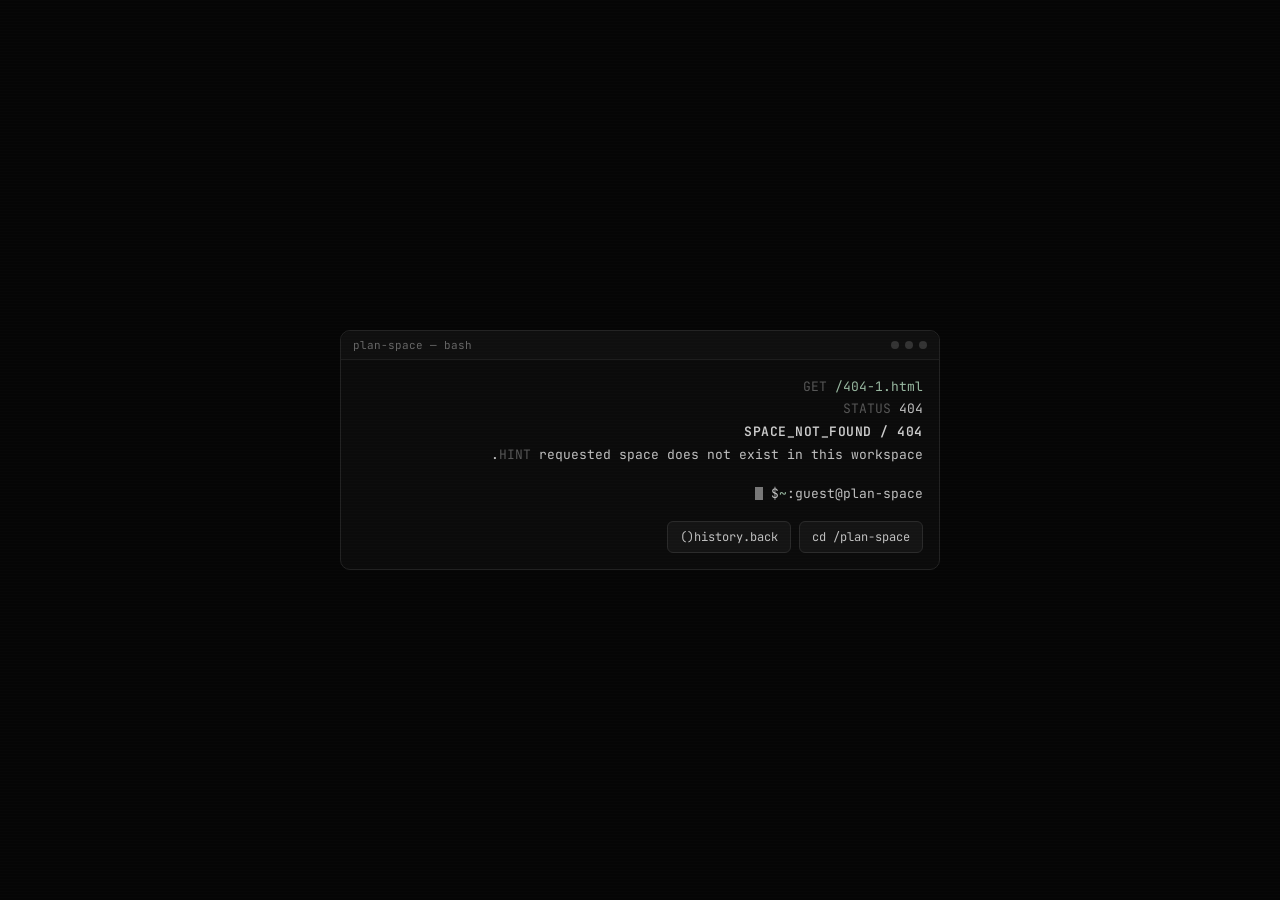
<file: 404-1.html>
<!DOCTYPE html>
<html lang="fa" dir="rtl">
<head>
  <meta charset="UTF-8" />
  <meta name="viewport" content="width=device-width, initial-scale=1.0" />
  <meta name="theme-color" content="#050505" />
  <title>404 / SPACE_NOT_FOUND</title>
  <link rel="preconnect" href="https://fonts.googleapis.com" />
  <link rel="preconnect" href="https://fonts.gstatic.com" crossorigin />
  <link href="https://fonts.googleapis.com/css2?family=JetBrains+Mono:wght@400;500;600&display=swap" rel="stylesheet" />
  <link rel="stylesheet" href="style.css" />
</head>
<body class="page-404">
  <div class="term-wrap">
    <div class="term-window" role="main">
      <div class="term-bar">
        <span class="term-dot"></span>
        <span class="term-dot"></span>
        <span class="term-dot"></span>
        <span class="term-title">plan-space — bash</span>
      </div>
      <div class="term-body">
        <p><span class="term-dim">GET</span> <span class="term-path" id="term-path">/unknown</span></p>
        <p><span class="term-dim">STATUS</span> 404</p>
        <p class="term-err">404 / SPACE_NOT_FOUND</p>
        <p><span class="term-dim">HINT</span> requested space does not exist in this workspace.</p>
        <p class="term-prompt">guest@plan-space:<span class="term-path">~</span>$ <span class="term-cursor" aria-hidden="true"></span></p>
        <div class="term-actions">
          <button type="button" class="term-cmd" id="go-home">cd /plan-space</button>
          <button type="button" class="term-cmd" id="go-back">history.back()</button>
        </div>
      </div>
    </div>
  </div>
  <script src="script.js"></script>
</body>
</html>
</file>
<file: style.css>
/* ═══════════════════════════════════════
   Plan Space v3 — styles
   ═══════════════════════════════════════ */

/* ── Tokens ──────────────────────────── */
:root {
  --bg:         #0a0a0a;
  --bg-elev:    #121212;
  --bg-elev-2:  #1c1c1c;
  --surface:    #161616;
  --border:     #2a2a2a;
  --border-s:   #222;
  --text:       #f0f0f0;
  --text-m:     #999;
  --text-f:     #555;
  --accent:     #e0e0e0;
  --danger:     #c97070;

  --hh: 52px;
  --mb: 58px;
  --r:  12px;
  --rs: 8px;
  --focus: 0 0 0 2px #0a0a0a, 0 0 0 4px #bbb;

  --z-conn:   1;
  --z-box:    2;
  --z-ui:     40;
  --z-mob:    45;
  --z-modal:  60;
  --z-toast:  80;

  --font: "Inter", system-ui, sans-serif;
  --mono: "JetBrains Mono", ui-monospace, monospace;
}
[data-theme="light"] {
  --bg:        #f2f2f2;
  --bg-elev:   #ffffff;
  --bg-elev-2: #ebebeb;
  --surface:   #ffffff;
  --border:    #d4d4d4;
  --border-s:  #e8e8e8;
  --text:      #111;
  --text-m:    #666;
  --text-f:    #aaa;
  --focus:     0 0 0 2px #fff, 0 0 0 4px #555;
}

/* ── Reset ───────────────────────────── */
*, *::before, *::after { box-sizing: border-box; margin: 0; padding: 0; }
html { background: var(--bg); height: 100%; }
body {
  font-family: var(--font);
  background: var(--bg);
  color: var(--text);
  height: 100%;
  overflow: hidden;
  -webkit-font-smoothing: antialiased;
  -webkit-text-size-adjust: 100%;
}
button, input, textarea, select { font-family: inherit; color: inherit; font-size: inherit; }
button { cursor: pointer; border: none; background: none; }
a { color: inherit; }
img { display: block; max-width: 100%; }

/* ── Skip link ───────────────────────── */
.skip-link { position: absolute; left: -999px; top: 4px; }
.skip-link:focus { left: 8px; z-index: 200; background: var(--surface); padding: 6px 12px; border-radius: 6px; }

/* ── App shell ───────────────────────── */
.app-shell {
  display: flex;
  flex-direction: column;
  height: 100dvh;
  height: 100vh; /* fallback */
  overflow: hidden;
}

/* ── Header ──────────────────────────── */
.app-header {
  flex-shrink: 0;
  height: var(--hh);
  display: flex;
  align-items: center;
  justify-content: space-between;
  gap: 10px;
  padding: 0 12px;
  background: var(--bg-elev);
  border-bottom: 1px solid var(--border);
  z-index: var(--z-ui);
}
.header-left  { display: flex; align-items: center; gap: 6px; min-width: 0; flex: 1; overflow: hidden; }
.header-right { display: flex; align-items: center; gap: 4px; flex-shrink: 0; }

.brand { display: flex; align-items: center; gap: 8px; flex-shrink: 0; text-decoration: none; }
.brand-logo { width: 28px; height: 28px; object-fit: contain; border-radius: 6px; }
.brand-name { font-weight: 700; font-size: 14px; letter-spacing: -.02em; color: var(--text); white-space: nowrap; }

.space-tabs {
  display: flex; align-items: center; gap: 3px;
  overflow-x: auto; scrollbar-width: none; min-width: 0;
}
.space-tabs::-webkit-scrollbar { display: none; }
.space-tab {
  border: 1px solid transparent;
  background: transparent;
  color: var(--text-m);
  padding: 5px 11px;
  border-radius: 99px;
  font-size: 12px;
  white-space: nowrap;
  flex-shrink: 0;
  transition: background .12s, color .12s;
}
.space-tab.is-active { background: var(--bg-elev-2); color: var(--text); border-color: var(--border); }
.space-tab:hover:not(.is-active) { background: var(--bg-elev-2); color: var(--text); }

/* ── Icon button ─────────────────────── */
.icon-btn {
  width: 32px; height: 32px;
  border-radius: var(--rs);
  border: 1px solid transparent;
  background: transparent;
  color: var(--text-m);
  display: inline-flex; align-items: center; justify-content: center;
  flex-shrink: 0;
  transition: background .12s, color .12s;
  -webkit-tap-highlight-color: transparent;
}
.icon-btn:hover { background: var(--bg-elev-2); color: var(--text); }
.icon-btn:active { opacity: .7; }
.icon-btn:focus-visible { outline: none; box-shadow: var(--focus); }

/* ── Search ──────────────────────────── */
.search-wrap {
  display: flex; align-items: center; gap: 6px;
  background: var(--bg); border: 1px solid var(--border);
  border-radius: var(--rs); padding: 0 8px;
}
.search-wrap i { color: var(--text-f); font-size: 11px; }
#search-input {
  border: 0; background: transparent; outline: none;
  width: 140px; height: 30px; font-size: 12px;
}

/* ── Workspace ───────────────────────── */
.workspace {
  flex: 1;
  min-height: 0;
  position: relative;
  overflow: hidden;
}
.canvas-scroll {
  width: 100%; height: 100%;
  overflow: auto;
  overscroll-behavior: contain;
  -webkit-overflow-scrolling: touch;
}
.canvas {
  position: relative;
  width: 4800px; height: 3200px;
}
.canvas-dots {
  position: absolute; inset: 0; pointer-events: none;
  background-image: url("data:image/svg+xml,%3Csvg xmlns='http://www.w3.org/2000/svg' width='24' height='24'%3E%3Ccircle cx='1.5' cy='1.5' r='1' fill='%23303030'/%3E%3C/svg%3E");
}
[data-theme="light"] .canvas-dots {
  background-image: url("data:image/svg+xml,%3Csvg xmlns='http://www.w3.org/2000/svg' width='24' height='24'%3E%3Ccircle cx='1.5' cy='1.5' r='1' fill='%23c8c8c8'/%3E%3C/svg%3E");
}
.connections {
  position: absolute; inset: 0;
  width: 100%; height: 100%;
  z-index: var(--z-conn);
  pointer-events: none; overflow: visible;
}
.boxes-layer { position: absolute; inset: 0; z-index: var(--z-box); }

/* ── Empty state ─────────────────────── */
.empty-state {
  position: absolute; inset: 0;
  display: flex; align-items: center; justify-content: center;
  pointer-events: none;
}
.empty-state[hidden] { display: none; }
.empty-inner {
  pointer-events: auto;
  text-align: center; color: var(--text-m);
  padding: 28px 32px;
  border: 1px dashed var(--border); border-radius: 16px;
  background: color-mix(in srgb, var(--bg-elev) 85%, transparent);
  max-width: 280px;
}
.empty-inner i { font-size: 24px; margin-bottom: 12px; display: block; opacity: .5; }
.empty-inner h2 { font-size: 15px; color: var(--text); margin-bottom: 6px; font-weight: 600; }
.empty-inner p  { font-size: 12px; margin-bottom: 16px; line-height: 1.5; }

/* ── Box ─────────────────────────────── */
.ps-box {
  position: absolute;
  background: var(--surface);
  border: 1px solid var(--border);
  border-radius: var(--r);
  display: flex; flex-direction: column;
  min-width: 220px; min-height: 140px;
  overflow: hidden;
  box-shadow: 0 2px 8px rgba(0,0,0,.25);
  transition: box-shadow .15s;
  touch-action: none;
}
.ps-box.is-highlight { outline: 2px solid #bbb; outline-offset: 1px; }
.ps-box.is-dragging  { box-shadow: 0 8px 28px rgba(0,0,0,.5); opacity: .95; }

.box-head {
  display: flex; align-items: center; gap: 6px;
  padding: 7px 8px;
  border-bottom: 1px solid var(--border-s);
  background: var(--bg-elev-2);
  cursor: grab; touch-action: none; user-select: none;
  flex-shrink: 0;
}
.box-head:active { cursor: grabbing; }

.box-type {
  font-size: 9px; letter-spacing: .08em; text-transform: uppercase;
  color: var(--text-f); font-family: var(--mono); flex-shrink: 0;
}
.box-title {
  flex: 1; min-width: 0;
  border: 0; background: transparent; outline: none;
  font-size: 12px; font-weight: 600;
}
.box-actions { display: flex; gap: 1px; flex-shrink: 0; }
.box-actions .icon-btn { width: 24px; height: 24px; font-size: 10px; }

.box-body {
  flex: 1; overflow: auto; padding: 10px;
  min-height: 0; font-size: 13px; line-height: 1.5;
}

/* resize — bottom-left (RTL logical corner) */
.resize-handle {
  position: absolute; left: 0; bottom: 0;
  width: 20px; height: 20px;
  cursor: nesw-resize; touch-action: none;
  display: flex; align-items: flex-end; justify-content: flex-start;
  padding: 3px;
}
.resize-handle::after {
  content: "";
  width: 8px; height: 8px;
  border-left: 2px solid var(--text-f);
  border-bottom: 2px solid var(--text-f);
}

/* ── Rich text ───────────────────────── */
.rt-toolbar {
  display: flex; gap: 1px; flex-wrap: wrap;
  padding: 5px 8px 0; background: var(--bg-elev-2);
  border-bottom: 1px solid var(--border-s);
}
.rt-toolbar button {
  width: 24px; height: 24px; border-radius: 5px;
  background: transparent; color: var(--text-m); font-size: 10px;
  display: inline-flex; align-items: center; justify-content: center;
}
.rt-toolbar button:hover { background: var(--bg); color: var(--text); }
.rt-editor {
  min-height: 60px; outline: none; font-size: 13px; line-height: 1.55;
  word-break: break-word;
}
.rt-editor:empty::before { content: attr(data-placeholder); color: var(--text-f); pointer-events: none; }
.rt-editor h2 { font-size: 15px; margin: .3em 0; }
.rt-editor h3 { font-size: 13px; margin: .25em 0; }
.rt-editor blockquote { padding: 0 10px; border-right: 2px solid var(--border); color: var(--text-m); margin: .3em 0; }
.rt-editor a { text-decoration: underline; }

/* ── Tasks ───────────────────────────── */
.task-row { display: flex; align-items: center; gap: 7px; padding: 3px 0; }
.task-row input[type="checkbox"] { accent-color: #888; flex-shrink: 0; width: 14px; height: 14px; }
.task-row.is-done .task-text { text-decoration: line-through; color: var(--text-f); }
.task-text { flex: 1; border: 0; background: transparent; outline: none; font-size: 12px; min-width: 0; }
.progress-wrap { margin-bottom: 8px; }
.progress-meta { display: flex; justify-content: space-between; font-size: 10px; color: var(--text-m); margin-bottom: 4px; }
.progress-bar { height: 3px; background: var(--border); border-radius: 99px; overflow: hidden; }
.progress-bar > span { display: block; height: 100%; background: #aaa; transition: width .3s; }

/* ── Link ────────────────────────────── */
.link-card { display: flex; flex-direction: column; gap: 8px; }
.link-url { font-family: var(--mono); font-size: 11px; color: var(--text-m); word-break: break-all; text-decoration: none; }
.link-url:hover { text-decoration: underline; }

/* ── Image box ───────────────────────── */
.img-box-wrap {
  width: 100%; height: 100%;
  display: flex; align-items: center; justify-content: center;
  overflow: hidden;
}
.img-box-wrap img {
  width: 100%; height: 100%;
  object-fit: contain;
}
.img-placeholder {
  display: flex; flex-direction: column; align-items: center; justify-content: center;
  gap: 8px; color: var(--text-f); font-size: 12px; width: 100%; padding: 16px;
  text-align: center;
}
.img-placeholder i { font-size: 22px; }

/* ── Iframe box ──────────────────────── */
.iframe-wrap { width: 100%; height: 100%; display: flex; flex-direction: column; }
.iframe-wrap iframe { flex: 1; border: none; width: 100%; min-height: 0; }
.iframe-placeholder {
  display: flex; flex-direction: column; align-items: center; justify-content: center;
  gap: 8px; color: var(--text-f); font-size: 12px; height: 100%; padding: 16px;
  text-align: center;
}
.iframe-placeholder i { font-size: 22px; }

/* ── Timer box ───────────────────────── */
.timer-wrap {
  display: flex; flex-direction: column; align-items: center;
  justify-content: center; gap: 10px; height: 100%; padding: 8px;
}
.timer-clock {
  font-family: var(--mono);
  font-size: clamp(20px, 4vw, 32px);
  font-weight: 600;
  letter-spacing: .05em;
  color: var(--text);
}
.timer-label { font-size: 10px; color: var(--text-f); letter-spacing: .06em; text-transform: uppercase; }
.timer-btns { display: flex; gap: 6px; }
.timer-btns button {
  padding: 5px 12px; border-radius: 6px; font-size: 11px;
  border: 1px solid var(--border); background: var(--bg-elev-2); color: var(--text-m);
}
.timer-btns button:hover { color: var(--text); border-color: #666; }
.timer-btns button.is-active { background: var(--text); color: var(--bg); border-color: transparent; }
.timer-modes { display: flex; gap: 4px; margin-bottom: 2px; }
.timer-modes button {
  padding: 3px 9px; border-radius: 99px; font-size: 10px;
  border: 1px solid var(--border); background: transparent; color: var(--text-f);
}
.timer-modes button.is-on { background: var(--bg-elev-2); color: var(--text); border-color: var(--border); }
.timer-progress { width: 100%; max-width: 180px; }
.timer-progress-bar { height: 3px; background: var(--border); border-radius: 99px; overflow: hidden; }
.timer-progress-fill { height: 100%; background: #aaa; border-radius: 99px; transition: width .5s linear; }

/* ── Chart ───────────────────────────── */
.chart-svg { width: 100%; display: block; }
.chart-desc { font-size: 11px; color: var(--text-m); margin-bottom: 5px; }
.chart-legend { display: flex; flex-wrap: wrap; gap: 6px; margin-top: 5px; font-size: 10px; color: var(--text-m); }
.legend-dot { width: 7px; height: 7px; border-radius: 50%; display: inline-block; margin-left: 3px; vertical-align: middle; }
.chart-tooltip {
  position: fixed; z-index: var(--z-toast); pointer-events: none;
  background: var(--surface); border: 1px solid var(--border);
  border-radius: 6px; padding: 5px 8px; font-size: 11px; display: none;
}

/* ── FAB & mobile toolbar ────────────── */
.fab {
  position: fixed; right: 16px; bottom: 76px;
  z-index: var(--z-mob);
  width: 46px; height: 46px; border-radius: 14px;
  border: 1px solid var(--border); background: var(--surface); color: var(--text);
  box-shadow: 0 4px 12px rgba(0,0,0,.4);
  display: flex; align-items: center; justify-content: center;
  font-size: 18px;
  -webkit-tap-highlight-color: transparent;
}
.fab:active { transform: scale(.94); }

.mobile-toolbar {
  display: none;
  flex-shrink: 0;
  height: var(--mb);
  background: var(--bg-elev); border-top: 1px solid var(--border);
  justify-content: space-around; align-items: center;
  z-index: var(--z-mob);
  /* safe area for notch phones */
  padding-bottom: env(safe-area-inset-bottom, 0px);
}

/* ── Buttons ─────────────────────────── */
.btn-primary, .btn-ghost, .btn-danger, .btn-sm {
  border-radius: var(--rs); padding: 7px 13px; font-size: 12px;
  border: 1px solid var(--border); white-space: nowrap;
  display: inline-flex; align-items: center; gap: 5px;
  transition: background .12s, opacity .12s;
}
.btn-primary { background: var(--text); color: var(--bg); border-color: transparent; }
.btn-primary:hover { opacity: .85; }
.btn-ghost { background: transparent; color: var(--text); }
.btn-ghost:hover { background: var(--bg-elev-2); }
.btn-danger { background: transparent; color: var(--danger); border-color: #3a2020; }
.btn-danger:hover { background: #1e1010; }
.btn-sm { padding: 4px 9px; font-size: 11px; }
button:focus-visible { outline: none; box-shadow: var(--focus); }

/* ── Modal ───────────────────────────── */
.modal-root {
  position: fixed; inset: 0; z-index: var(--z-modal);
  background: rgba(0,0,0,.55);
  display: flex; align-items: flex-end; justify-content: center;
  padding: 0;
}
.modal-root[hidden] { display: none !important; }

.modal {
  width: min(520px, 100%);
  max-height: 92dvh; max-height: 92vh;
  overflow-y: auto;
  background: var(--surface); border: 1px solid var(--border);
  border-radius: 16px 16px 0 0;
  padding: 20px 18px 28px;
  box-shadow: 0 -4px 32px rgba(0,0,0,.5);
  /* handle bar */
  position: relative;
}
.modal::before {
  content: "";
  display: block; width: 36px; height: 4px;
  background: var(--border); border-radius: 99px;
  margin: 0 auto 16px;
}
@media (min-width: 600px) {
  .modal-root { align-items: center; padding: 16px; }
  .modal { border-radius: 14px; }
  .modal::before { display: none; }
}

.modal h3 { font-size: 15px; margin-bottom: 14px; }
.modal label { display: block; font-size: 11px; color: var(--text-m); margin: 10px 0 3px; }
.modal input, .modal textarea, .modal select {
  width: 100%; background: var(--bg); border: 1px solid var(--border);
  border-radius: var(--rs); padding: 7px 9px; outline: none; font-size: 12px;
}
.modal input:focus, .modal textarea:focus, .modal select:focus { border-color: #666; }
.modal textarea { min-height: 68px; resize: vertical; }
.modal-actions {
  display: flex; gap: 7px; justify-content: flex-end;
  margin-top: 14px; flex-wrap: wrap;
}

/* ── Kind grid / data row ────────────── */
.kind-grid { display: grid; grid-template-columns: repeat(3, 1fr); gap: 7px; }
.kind-grid.cols-2 { grid-template-columns: 1fr 1fr; }
.kind-card {
  border: 1px solid var(--border); background: var(--bg);
  border-radius: 10px; padding: 14px 8px;
  text-align: center; color: var(--text-m); font-size: 12px;
  transition: border-color .12s, color .12s;
}
.kind-card i { font-size: 16px; display: block; margin-bottom: 6px; }
.kind-card:hover, .kind-card.is-on { border-color: #777; color: var(--text); }
.data-row { display: grid; grid-template-columns: 1fr 80px 30px; gap: 5px; margin-bottom: 5px; align-items: center; }

/* ── Toast ───────────────────────────── */
.toast-root {
  position: fixed; top: calc(var(--hh) + 8px); left: 50%;
  transform: translateX(-50%); z-index: var(--z-toast);
  display: flex; flex-direction: column; gap: 6px;
  pointer-events: none; width: max-content; max-width: 90vw;
}
.toast {
  pointer-events: auto;
  background: var(--surface); border: 1px solid var(--border);
  border-radius: 9px; padding: 7px 14px; font-size: 12px;
  text-align: center; animation: toastIn .18s ease;
}
@keyframes toastIn { from { opacity: 0; transform: translateY(-5px); } }

/* ── Scrollbar ───────────────────────── */
::-webkit-scrollbar { width: 5px; height: 5px; }
::-webkit-scrollbar-thumb { background: var(--border); border-radius: 99px; }

/* ── Mobile ──────────────────────────── */
@media (max-width: 700px) {
  .brand-name { display: none; }
  .search-wrap:not(.is-open) { display: none; }
  .search-wrap.is-open {
    position: fixed; left: 8px; right: 8px; top: 8px;
    z-index: calc(var(--z-ui) + 1);
  }
  .header-right .icon-btn:not(.always-show) { display: none; }
  .mobile-toolbar { display: flex; }
  .fab { display: flex; bottom: calc(var(--mb) + 12px); }
  .kind-grid { grid-template-columns: repeat(2, 1fr); }
}
@media (min-width: 701px) {
  .fab { display: none; }
}

/* ═══════════════════════════════════════
   404 terminal
   ═══════════════════════════════════════ */
body.page-404 {
  overflow: auto; height: auto; min-height: 100dvh;
  background: #050505; font-family: var(--mono); color: #c0c0c0;
}
body.page-404::before {
  content: ""; pointer-events: none; position: fixed; inset: 0;
  background: repeating-linear-gradient(to bottom, rgba(255,255,255,.012) 0 1px, transparent 1px 3px);
}
.term-wrap { min-height: 100dvh; display: flex; align-items: center; justify-content: center; padding: 20px; }
.term-window { width: min(600px, 100%); border: 1px solid #222; background: #0b0b0b; border-radius: 10px; }
.term-bar {
  display: flex; align-items: center; gap: 6px;
  padding: 7px 12px; border-bottom: 1px solid #1e1e1e; background: #0f0f0f;
  border-radius: 10px 10px 0 0;
}
.term-dot { width: 8px; height: 8px; border-radius: 50%; background: #333; }
.term-title { margin-right: auto; font-size: 11px; color: #666; }
.term-body { padding: 16px; font-size: 13px; line-height: 1.75; }
.term-dim { color: #555; }
.term-path { color: #98b8a0; }
.term-err { color: #ccc; font-weight: 600; letter-spacing: .04em; }
.term-prompt { margin-top: 16px; }
.term-cursor { display: inline-block; width: 8px; height: 13px; background: #777; vertical-align: -2px; animation: blink 1s steps(1) infinite; }
@keyframes blink { 50% { opacity: 0; } }
.term-actions { display: flex; flex-wrap: wrap; gap: 8px; margin-top: 16px; }
.term-cmd {
  font-family: inherit; font-size: 12px; color: #c0c0c0;
  background: #141414; border: 1px solid #2a2a2a; border-radius: 6px; padding: 7px 12px;
}
.term-cmd:hover { border-color: #555; }
</file>
